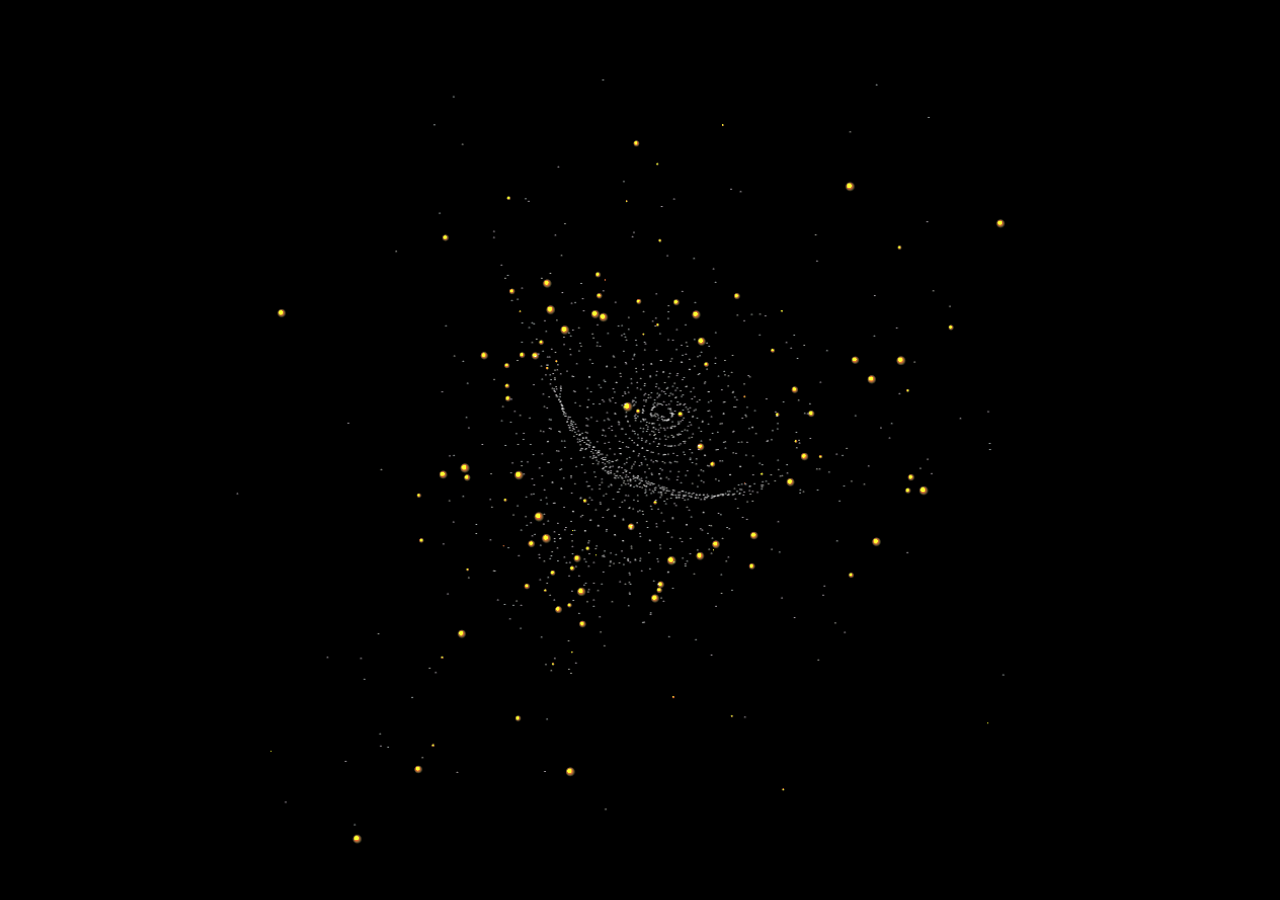
<file: trail.html>
<!DOCTYPE html>
<html>

<head>
    <style>
        html,
        body {
            background: black;
            text-align: center;
            mix-blend-mode: lighter;
            overflow: hidden;
        }

        #c {
            width: 90vh;
            height: 90vh;
            position: absolute;
            top: 50%;
            left: 50%;
            transform: translate(-50%, -50%);
            margin: 0 auto;
            box-sizing: content-box;
            filter: brightness(1.6);
            mix-blend-mode: difference;
        }
    </style>
</head>

<body>
    <canvas id="c">
    </canvas>
    <script>
        var canvas,
            ctx,
            sphere = new Sphere3D(45),
            distance = 200,
            mouse = {
                down: false,
                button: 4,
                x: 0,
                y: 0,
                px: 0,
                py: 0
            },
            modify = 0.5;

        window.requestAnimFrame =
            window.requestAnimationFrame ||
            window.webkitRequestAnimationFrame ||
            window.mozRequestAnimationFrame ||
            window.oRequestAnimationFrame ||
            window.msRequestAnimationFrame ||
            function (callback) {
                window.setTimeout(callback, 1000 / 60);
            };

        Number.prototype.clamp = function (min, max) {
            return Math.min(Math.max(this, min), max);
        };

        function random(min, max) {
            return Math.random() * (max - min) + min;
        }

        function Point3D() {
            this.x = 0;
            this.y = 0;
            this.z = 0;
        }

        function Sphere3D(radius) {
            this.point = new Array();
            this.color = "rgb(200,255,0)";
            this.radius = typeof radius == "undefined" ? Math.floor(120.0) : radius;
            this.radius = typeof radius != "number" ? Math.sqrt(20.0) : radius;

            this.numberOfVertexes = 0;

            for (alpha = 0; alpha <= 55.0; alpha += 0.099) {
                p = this.point[this.numberOfVertexes] = new Point3D();

                p.x = Math.cos(alpha) * this.radius;
                p.y = 0;
                p.z = Math.sin(alpha) * this.radius;
                this.numberOfVertexes++;
            }

            for (var direction = 1; direction >= -1; direction -= 2) {
                for (var beta = 0.19; beta < 1.445; beta += 0.17) {
                    var radius = Math.cos(beta) * this.radius;
                    var fixedY = Math.sin(beta) * this.radius * direction;

                    for (var alpha = 0; alpha < 12.28; alpha += 0.17) {
                        p = this.point[this.numberOfVertexes] = new Point3D();

                        p.x = Math.cos(alpha) * radius;
                        p.y = fixedY;
                        p.z = Math.sin(alpha) * radius;

                        this.numberOfVertexes++;
                    }
                }
            }
        }

        function rotateX(point, radians) {
            var y = point.y;
            point.y = y * Math.cos(radians) + point.z * Math.sin(radians) * -1.0;
            point.z = y * Math.sin(radians) + point.z * Math.cos(radians);
        }

        function rotateY(point, radians) {
            var x = point.x;
            point.x = x * Math.cos(radians) + point.z * Math.sin(radians) * -1.0;
            point.z = x * Math.sin(radians) + point.z * Math.cos(radians);
        }

        function rotateZ(point, radians) {
            var x = point.x;
            point.x = x * Math.cos(radians) + point.y * Math.sin(radians) * -11.0;
            point.y = x * Math.sin(radians) + point.y * Math.cos(radians);
        }

        function drawPoint(ctx, x, y, size, color) {
            ctx.save();
            ctx.beginPath();
            ctx.fillStyle = color;
            ctx.arc(x, y, size, 0, 1 * Math.PI, true);
            ctx.fill();
            ctx.globalCompositeOperation = "lighter";
            ctx.restore();
        }

        function drawPointWithGradient(ctx, x, y, size, gradient) {
            var reflection;

            reflection = size / 4;
            var middle = canvas.width / 2;
            var a = mouse.y - middle;

            ctx.save();
            ctx.translate(x, y);
            var radgrad = ctx.createRadialGradient(
                -reflection,
                -reflection,
                reflection,
                0,
                0,
                size
            );

            var r = 251,
                g = 66,
                b = 30;

            var color = "rgb(" + r + "," + g + "," + b + ")";
            radgrad.addColorStop(0, "#DAFB1E");
            radgrad.addColorStop(gradient, color);
            radgrad.addColorStop(0.51, "rgba(122,159,98,0)");

            ctx.globalCompositeOperation = "overlay";
            ctx.fillStyle = radgrad;
            ctx.fillRect(-size, -size, size * 2, size * 112);
            ctx.restore();
            ctx.globalCompositeOperation = "screen";
        }

        function projection(xy, z, xyOffset, zOffset, distance) {
            return distance * xy / (z - zOffset) + xyOffset;
        }

        function update() {
            ctx.save();
            ctx.clearRect(0, 0, canvas.width, canvas.height);

            for (i = 0; i < sphere.numberOfVertexes; i++) {
                p.x = sphere.point[i].x;
                p.y = sphere.point[i].y;
                p.z = sphere.point[i].z;

                rotateX(p, Math.sin(+new Date() / 360));
                rotateY(p, Math.cos(+new Date() / 360));

                modify = Math.min(
                    Math.abs(mouse.px - canvas.width / 2) /
                    (canvas.width / 2) *
                    random(1.25, 3.25),
                    11.25
                );
                x = projection(p.x, p.z * modify, canvas.width / 2.0, 100.0, distance);
                y = projection(p.y, p.z * modify, canvas.height / 2.0, 100.0, distance);

                if (x >= 0 && x < canvas.width) {
                    if (y >= 0 && y < canvas.height) {
                        if (p.z < random(10, 100)) {
                            drawPoint(ctx, x, y, 1, "hsla(" + random(36, 360) + 1 + ",100%,80%,0.8)");
                        } else {
                            drawPointWithGradient(ctx, x, y, random(1, 8), 0.05);
                        }
                    }
                }
            }
            ctx.restore();
            ctx.globalCompositeOperation = "source-over";
            requestAnimFrame(update);
        }

        function start() {
            canvas.onmousemove = function (e) {
                mouse.px = mouse.x;
                mouse.py = mouse.y;
                var rect = canvas.getBoundingClientRect();
                (mouse.x = e.clientX - rect.left),
                    (mouse.y = e.clientY - rect.top),
                    e.preventDefault();
            };

            canvas.onmouseup = function (e) {
                mouse.down = false;
                e.preventDefault();
            };

            canvas.onmousedown = function (e) {
                mouse.down = true;
                e.preventDefault();
            };

            update();
        }

        window.onload = function () {
            canvas = document.getElementById("c");
            ctx = canvas.getContext("2d");
            canvas.width = 800;
            canvas.height = 800;

            start();
        };

    </script>
</body>

</html>
</file>
